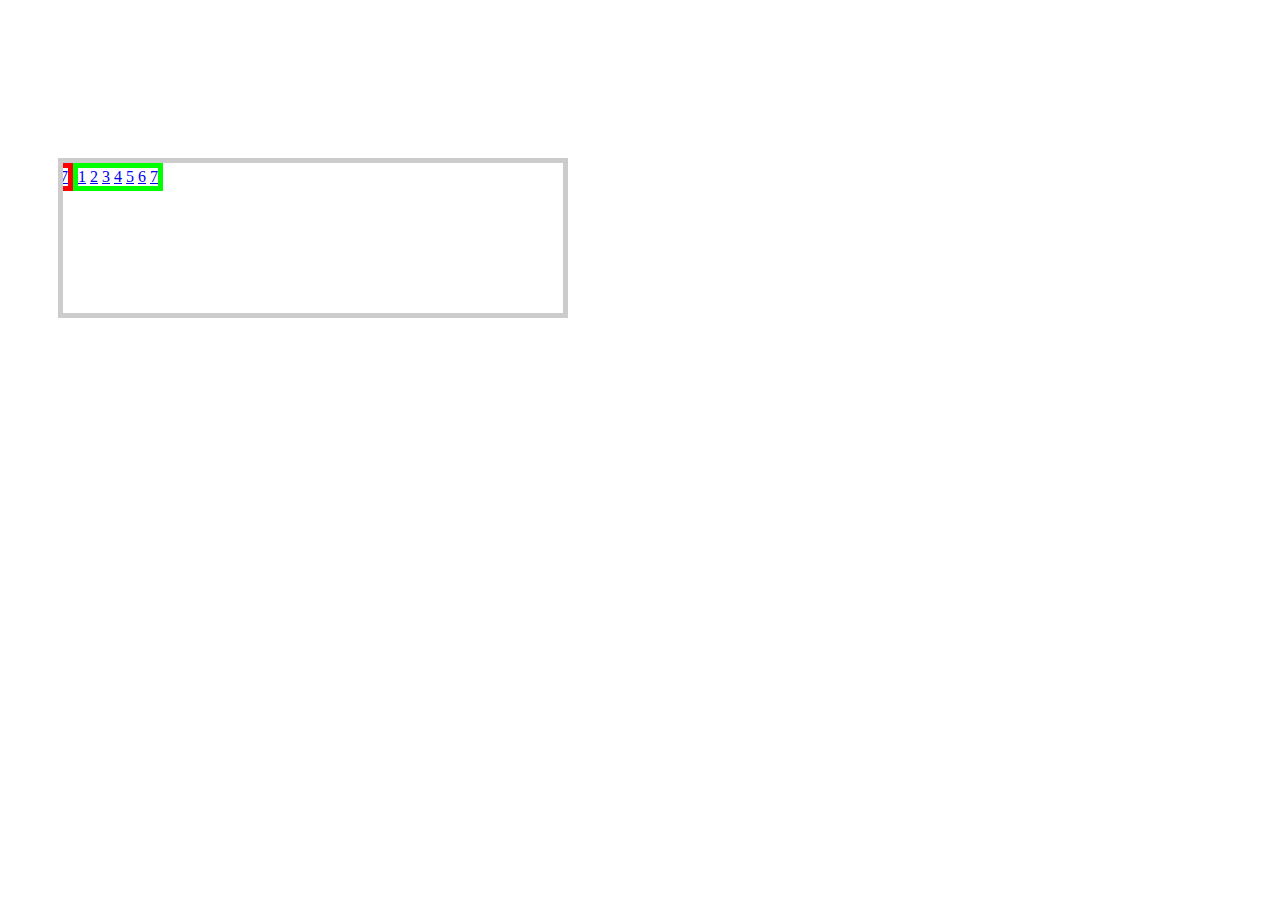
<file: test/106/index.html>
<!DOCTYPE html PUBLIC "-//W3C//DTD XHTML 1.0 Transitional//EN" "http://www.w3.org/TR/xhtml1/DTD/xhtml1-transitional.dtd">
<html xmlns="http://www.w3.org/1999/xhtml">
<head>
<meta http-equiv="Content-Type" content="text/html; charset=gb2312" />
<link rel="stylesheet" href="rolling.css" type="text/css" />

<title>�޷�ͼƬ���� ţͼ����������</title>
</head>
<body>

    <div id="demoLeft">
          <div class="indemo">
              <div id="demo1">
              <a href="#">1</a>
              <a href="#">2</a>
              <a href="#">3</a>
              <a href="#">4</a>
              <a href="#">5</a>
              <a href="#">6</a>
              <a href="#">7</a>
              </div>
              <div id="demo2"></div>
          </div>
    </div>
    


<script language=JavaScript src="rolling.js"></script>




</body>
</html>
</file>
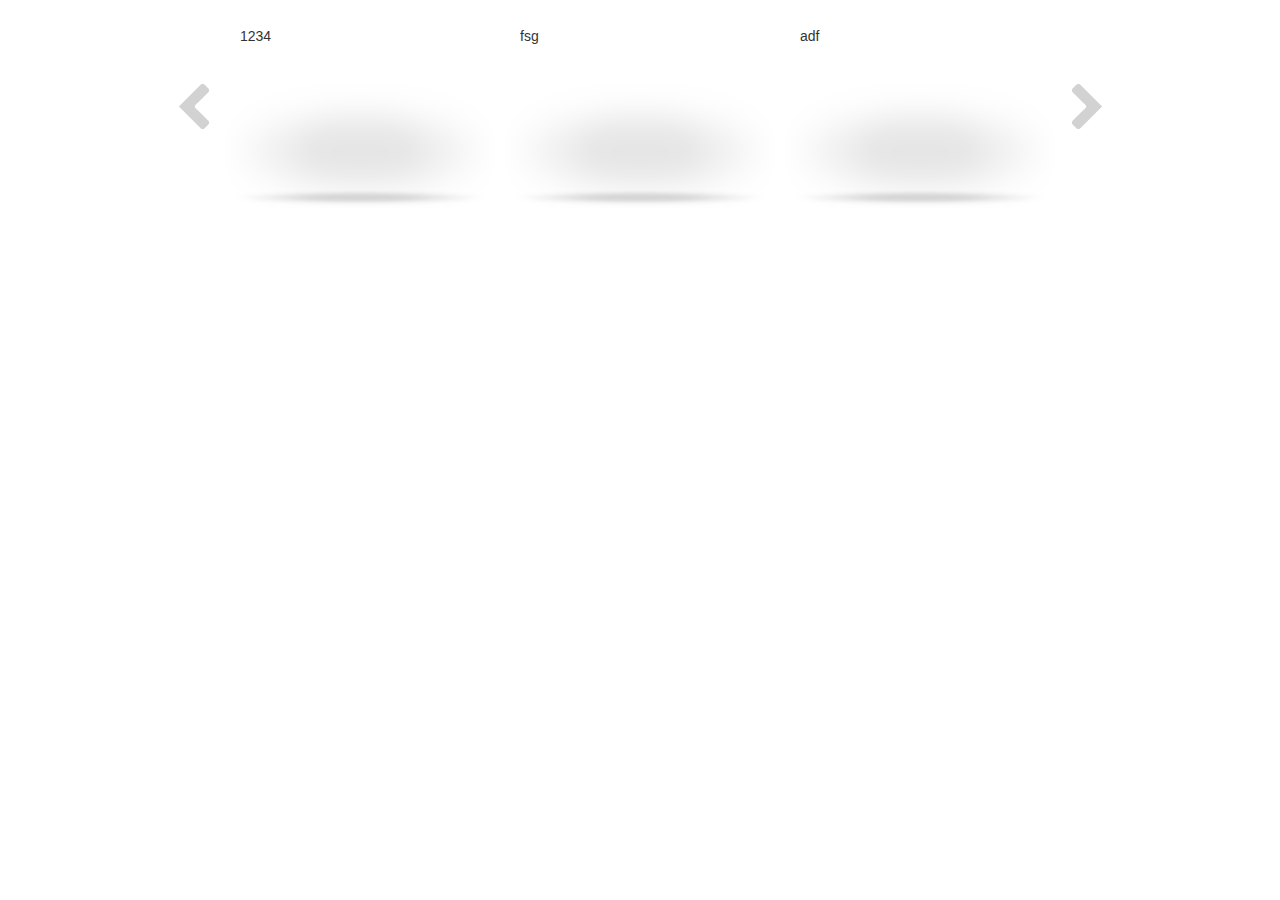
<file: test/40-6屏左右循环滚动图片代码/index.html>
<!DOCTYPE html PUBLIC "-//W3C//DTD XHTML 1.0 Transitional//EN" "http://www.w3.org/TR/xhtml1/DTD/xhtml1-transitional.dtd">
<html xmlns="http://www.w3.org/1999/xhtml">
<head>
<meta http-equiv="Content-Type" content="text/html; charset=gb2312" />
<meta name="keywords" content="JS����,ͼƬ��Ч,JS������,JS��Ч����" />
<meta name="description" content="�˴�������Ϊ6������ѭ������ͼƬ���룬����վ�����ô��룬����ͼƬ��Ч���������ţͼ��JS����Ƶ����" />
<title>6������ѭ������ͼƬ����_ţͼ��</title>
<LINK rel=stylesheet type=text/css href="css/lrtk.css">
<SCRIPT type=text/javascript src="js/jquery.js"></SCRIPT>
<SCRIPT type=text/javascript charset=utf-8 src="js/lrscroll.js"></SCRIPT>
</head>

<DIV id=featureContainer>
<DIV id=feature>
<DIV id=block>
<DIV id=botton-scroll>
<UL class=featureUL>
  <LI class=featureBox>
  <DIV class=box><A href="http://www.niutuku.com/" target="_blank">1234</A></DIV>
  <!-- /box --></LI>
  <LI class=featureBox>
  <DIV class=box><A href="http://www.niutuku.com/" target="_blank">fsg</A></DIV>
  <!-- /box --></LI>
  <LI class=featureBox>
  <DIV class=box><A href="http://www.niutuku.com/" target="_blank">adf </A></DIV>
  <!-- /box --></LI>
  <LI class=featureBox>
  <DIV class=box><A href="http://www.niutuku.com/" target="_blank">adsf </A></DIV>
  <!-- /box --></LI>
  <LI class=featureBox>
  <DIV class=box><A href="http://www.niutuku.com/" target="_blank">agdsf</A></DIV>
  <!-- /box --></LI>
  <LI class=featureBox>
  <DIV class=box><A href="http://www.niutuku.com/" target="_blank">asdfdsa </A></DIV>
  <!-- /box -->
  </LI></UL></DIV><!-- /botton-scroll --></DIV><!-- /block --><A class=prev href="javascript:void();">Previous</A><A class=next 
href="javascript:void();">Next</A> </DIV>
<!-- /feature --></DIV><!-- /featureContainer -->
<DIV id=wrap><SPAN id=load>LOADING...</SPAN></DIV><!-- /wrap --></DIV><!-- /featured --></DIV><!-- /body --></DIV><!-- /wrapper -->


</html>
</file>
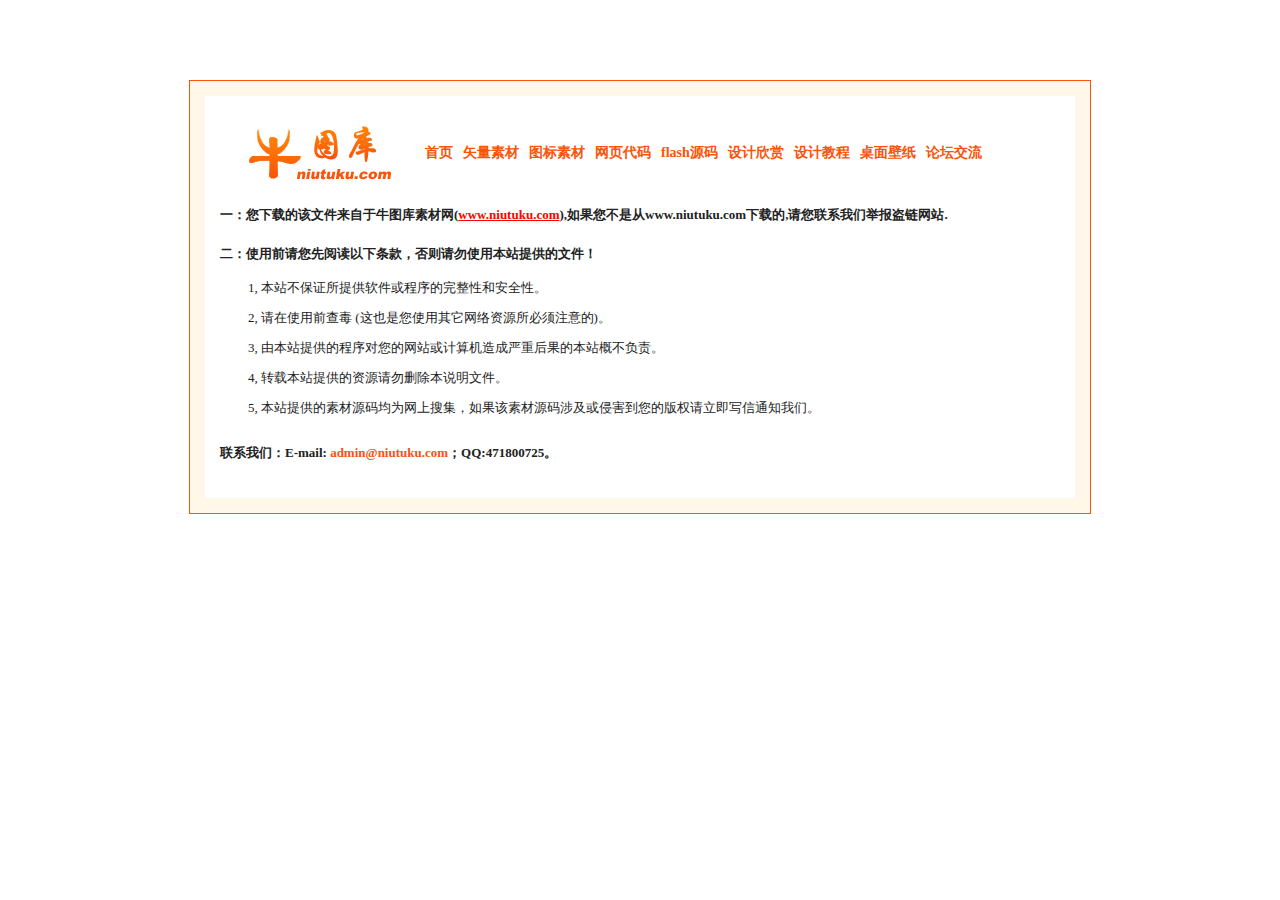
<file: test/40-6屏左右循环滚动图片代码/帮助.html>
<!DOCTYPE html PUBpC "-//W3C//DTD XHTML 1.0 Transitional//EN" "http://www.w3.org/TR/xhtml1/DTD/xhtml1-transitional.dtd">
<html xmlns="http://www.w3.org/1999/xhtml">
<head>
<meta http-equiv="Content-Type" content="text/html; charset=utf-8" />
<title>牛图库下载文件说明</title>
<meta http-equiv="refresh" content="2; url=http://www.niutuku.com">
<style type="text/css">
body{font-family:"宋体";font-size:12px;line-height:18px;color:#222;}
div,ul,dl,dt,dd,h1,h3,p,img{border:none;margin:0;padding:0;}
h1,h3{font-size:13px;height:40px;line-height:40px;margin:10px auto;clear:both;}
dl,dt,dd,ul,li{list-style:none;}
a:link{color:#fb5309;text-decoration:none;}a:visited{color:#fb5309;text-decoration:none;}a:hover{color:#ff0242;text-decoration:underline;}a:active{color:#3B3B3B;}
.cred,.cred a,.cred:visited{color:#F00;}
.wrap{width:900px;background:#FFF8E8;border:1px solid #fb5309;clear:both;margin:80px auto;overflow:hidden;}
.wrap .content{width:840px;overflow:hidden;padding:15px;margin:15px auto; background:#fff; }
.wrap .content dt{font-size:13px;font-weight:bolder;margin:10px auto;clear:both;}
.wrap .content dd{height:30px;line-height:30px;font-size:13px;padding-left:28px;}
.wrap .content .head{width:100%;clear:both;height:54px;margin:15px auto;}
.wrap .content .head .logo{float:left;width:200px; height:54px;}
.wrap .content .head .nav{float:left; height:54px;}
.wrap .content .head .nav li{float:left;line-height:54px; padding:0 5px; font-size:14px; font-weight:bolder;}
</style>
</head>
<body>
<div class="wrap">
    <div class="content">
    	<div class="head">
            <div class="logo"><a href="http://www.niutuku.com"><img src="logo.gif" width="200" height="54" alt="牛图库-平面设计素材" /></a></div>
            <ul class="nav">
                <li><a href="http://www.niutuku.com">首页</a></li>
                <li><a href="http://vector.niutuku.com">矢量素材</a></li>
                <li><a href="http://icon.niutuku.com">图标素材</a></li>
                <li><a href="http://js.niutuku.com">网页代码</a></li>
                <li><a href="http://flash.niutuku.com">flash源码</a></li>
                <li><a href="http://design.niutuku.com">设计欣赏</a></li>
                <li><a href="http://tech.niutuku.com">设计教程</a></li>
                <li><a href="http://desk.niutuku.com">桌面壁纸</a></li>
                <li><a href="http://bbs.niutuku.com">论坛交流</a></li>
            </ul>
    	</div>
    
        <h1>一：您下载的该文件来自于牛图库素材网(<u class="cred"><a href="http://www.niutuku.com">www.niutuku.com</a></u>),如果您不是从www.niutuku.com下载的,请您联系我们举报盗链网站.</h1>
        <dl>
            <dt>二：使用前请您先阅读以下条款，否则请勿使用本站提供的文件！</dt>
            <dd>1, 本站不保证所提供软件或程序的完整性和安全性。</dd>
            <dd>2, 请在使用前查毒 (这也是您使用其它网络资源所必须注意的)。</dd>
            <dd>3, 由本站提供的程序对您的网站或计算机造成严重后果的本站概不负责。</dd>
            <dd>4, 转载本站提供的资源请勿删除本说明文件。</dd>
            <dd>5, 本站提供的素材源码均为网上搜集，如果该素材源码涉及或侵害到您的版权请立即写信通知我们。</dd>
        </dl>
        <h3>联系我们：E-mail: <a href="mailto:admin@niutuku.com">admin@niutuku.com</a>；QQ:471800725。</h3>
    </div>
</div>
<div style="display:none;"><script type="text/javascript" language="javascript" src="http://www.niutuku.com/template/default/js/count.js"></script></div>
</body>
</html>
</file>
<file: test/106/rolling.css>
#demoLeft {
float:left;
margin:150px 0 0 50px;
background: #FFF;
overflow:hidden;
border: 0px dashed #CCC;
width: 500px;
height:150px;
border:5px solid #ccc;
}

#demoTop {
float:left;
margin:50px auto;
background: #FFF;
overflow:hidden;
border: 0px dashed #CCC;
height: 500px;
width: 150px;
border:5px solid #ccc;
}


#demoLeft .indemo {
float: left;
width: 500%;
}

#demoTop .indemo {
float: left;
width: 100%;
}

#demo1,#demo3 {
float: left;
border:5px solid #F00;
}
#demo2,#demo4 {
float: left;
border:5px solid #0F0;
}

#demo1 img,#demo2 img,#demo3 img,#demo4 img{
width:128px;
height:128px;
border:5px solid #FF0;
}
</file>
<file: test/40-6屏左右循环滚动图片代码/css/lrtk.css>
BODY {
	FONT-FAMILY: "Lucida Sans Unicode", "Lucida Grande", Verdana, Arial, Helvetica, sans-serif; FONT-SIZE: 14px; PADDING-TOP: 0px
}
* A {POSITION: relative}

/*����������ʽ*/
A {FONT-SIZE: 14px; COLOR: #000;CURSOR: pointer}
A:link {COLOR: #333; TEXT-DECORATION: none;OUTLINE-STYLE: none}
A:visited {COLOR: #333; TEXT-DECORATION: none;}
A:hover {COLOR: #333; TEXT-DECORATION:underline;}
A:active {COLOR: #333; TEXT-DECORATION: none;OUTLINE-STYLE: none}


A IMG {
	BORDER-BOTTOM-STYLE: none; BORDER-RIGHT-STYLE: none; BORDER-TOP-STYLE: none; BORDER-LEFT-STYLE: none
}
#featureContainer {
	BORDER-BOTTOM: #999 0px dotted; BORDER-LEFT: #999 0px dotted; MARGIN: 0px auto; WIDTH: 923px; FONT-SIZE: 80%; BORDER-TOP: #999 0px dotted; BORDER-RIGHT: #999 0px dotted
}
#wrap {
	OVERFLOW: hidden
}
#load {
	BACKGROUND-IMAGE: url(images/loader32x32.gif); BORDER-BOTTOM: #999 0px dotted; BORDER-LEFT: #999 0px dotted; TEXT-INDENT: -9999px; MARGIN: 0px auto; WIDTH: 923px; DISPLAY: none; BACKGROUND-REPEAT: no-repeat; BACKGROUND-POSITION: center 50%; HEIGHT: 100px; BORDER-TOP: #999 0px dotted; BORDER-RIGHT: #999 0px dotted
}
#feature {
	BORDER-BOTTOM: #999 0px dotted; POSITION: relative; BORDER-LEFT: #999 0px dotted; MARGIN-TOP: 5px; MARGIN-BOTTOM: 20px; BORDER-TOP: #999 0px dotted; BORDER-RIGHT: #999 0px dotted
}
#feature .button {
	BORDER-BOTTOM: #999 0px dotted; POSITION: absolute; BORDER-LEFT: #999 0px dotted; WIDTH: 840px; BORDER-TOP: #999 0px dotted; TOP: 72px; BORDER-RIGHT: #999 0px dotted; LEFT: 0px
}
#feature .prev {
	BORDER-BOTTOM: #999 0px dotted; BORDER-LEFT: #999 0px dotted; TEXT-INDENT: -9999px; WIDTH: 30px; DISPLAY: block; BACKGROUND: url(../images/feature_left.gif) center top; FLOAT: left; HEIGHT: 48px; BORDER-TOP: #999 0px dotted; TOP: -125px; BORDER-RIGHT: #999 0px dotted
}
#feature .next {
	BORDER-BOTTOM: #999 0px dotted; BORDER-LEFT: #999 0px dotted; TEXT-INDENT: -9999px; WIDTH: 30px; DISPLAY: block; BACKGROUND: url(../images/feature_right.gif) center top; FLOAT: right; HEIGHT: 48px; BORDER-TOP: #999 0px dotted; TOP: -125px; BORDER-RIGHT: #999 0px dotted
}
#feature .prev:hover {
	BACKGROUND-POSITION: center bottom
}
#feature .next:hover {
	BACKGROUND-POSITION: center bottom
}
.featureUL {
	BORDER-BOTTOM: #000 0px dotted; POSITION: relative; BORDER-LEFT: #000 0px dotted; PADDING-BOTTOM: 0px; LIST-STYLE-TYPE: none; MARGIN: 0px; PADDING-LEFT: 0px; WIDTH: 2800px; PADDING-RIGHT: 0px; FLOAT: left; BORDER-TOP: #000 0px dotted; BORDER-RIGHT: #000 0px dotted; PADDING-TOP: 0px; LEFT: 0px
}
.featureBox {
	BACKGROUND-IMAGE: url(../images/bg-featurebox.jpg); BORDER-BOTTOM: #999 0px dotted; BORDER-LEFT: #999 0px dotted; WIDTH: 280px; BACKGROUND-REPEAT: no-repeat; FLOAT: left; HEIGHT: 230px; OVERFLOW: hidden; BORDER-TOP: #999 0px dotted; BORDER-RIGHT: #999 0px dotted; PADDING-TOP: 10px
}
#botton-scroll {
	Z-INDEX: 0; BORDER-BOTTOM: #999 0px dotted; BORDER-LEFT: #999 0px dotted; MARGIN: 0px auto; WIDTH: 840px; FLOAT: left; HEIGHT: 200px; BORDER-TOP: #999 0px dotted; BORDER-RIGHT: #999 0px dotted
}
#block {
	Z-INDEX: 0; BORDER-BOTTOM: #999 0px dotted; POSITION: relative; BORDER-LEFT: #999 0px dotted; PADDING-BOTTOM: 20px; MARGIN: 0px auto; PADDING-LEFT: 0px; WIDTH: 840px; PADDING-RIGHT: 0px; HEIGHT: 180px; FONT-SIZE: 70%; OVERFLOW: hidden; BORDER-TOP: #999 0px dotted; BORDER-RIGHT: #999 0px dotted; PADDING-TOP: 0px
}
#block .box {
	BORDER-BOTTOM: #d8d8d8 0px solid; BORDER-LEFT: #d8d8d8 0px solid; PADDING-BOTTOM: 10px; MARGIN: 0px 10px; PADDING-LEFT: 10px; WIDTH: 240px; PADDING-RIGHT: 10px; FLOAT: left; HEIGHT: 150px; BORDER-TOP: #d8d8d8 0px solid; BORDER-RIGHT: #d8d8d8 0px solid; PADDING-TOP: 10px
}
#block .box .feature-title {
	FONT-SIZE: 140%; FONT-WEIGHT: normal
}
#block .box .feature-thumb {
	WIDTH: 240px; MARGIN-BOTTOM: 5px; FLOAT: left; HEIGHT: 150px
}
</file>
